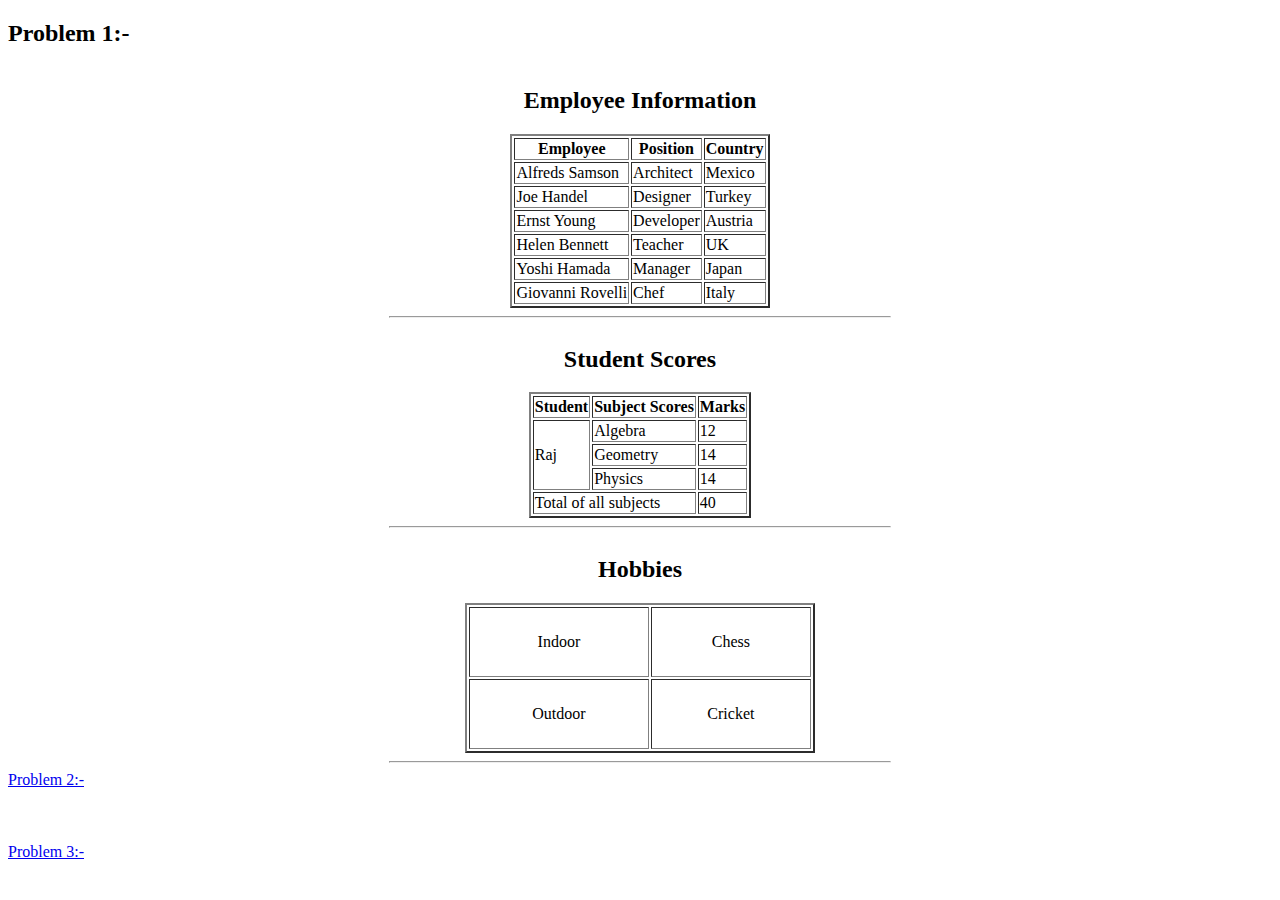
<file: index.html>
<!DOCTYPE html>
<html lang="en">

<head>
    <meta charset="UTF-8" />
    <meta http-equiv="X-UA-Compatible" content="IE=edge" />
    <meta name="viewport" content="width=device-width, initial-scale=1.0" />
    <title>problem1</title>
</head>

<body>
    <div>
        <h2>Problem 1:-</h2>
        <table border="2" align="center">
            <caption>
                <h2>Employee Information</h2>
            </caption>
            <tr>
                <th>Employee</th>
                <th>Position</th>
                <th>Country</th>
            </tr>
            <tr>
                <td>Alfreds Samson</td>
                <td>Architect</td>
                <td>Mexico</td>
            </tr>
            <tr>
                <td>Joe Handel</td>
                <td>Designer</td>
                <td>Turkey</td>
            </tr>
            <tr>
                <td>Ernst Young</td>
                <td>Developer</td>
                <td>Austria</td>
            </tr>
            <tr>
                <td>Helen Bennett</td>
                <td>Teacher</td>
                <td>UK</td>
            </tr>
            <tr>
                <td>Yoshi Hamada</td>
                <td>Manager</td>
                <td>Japan</td>
            </tr>
            <tr>
                <td>Giovanni Rovelli</td>
                <td>Chef</td>
                <td>Italy</td>
            </tr>
        </table>
        <hr width="500vw" />
    </div>
    <div>
        <table align="center" border="2px">
            <caption>
                <h2>Student Scores</h2>
            </caption>
            <tr>
                <th>Student</th>
                <th>Subject Scores</th>
                <th>Marks</th>
            </tr>

            <tr>
                <td rowspan="3">Raj</td>
                <td>Algebra</td>
                <td>12</td>
            </tr>
            <tr>
                <td>Geometry</td>
                <td>14</td>
            </tr>
            <tr>
                <td>Physics</td>
                <td>14</td>
            </tr>

            <tr>
                <td colspan="2">Total of all subjects</td>
                <td>40</td>
            </tr>
        </table>
    </div>
    <hr width="500vw" />
    <div>
        <table width="350" height="150" align="center" border="2">
            <caption>
                <h2>Hobbies</h2>

            </caption>
            <tr align="center">
                <td>Indoor</td>
                <td>Chess</td>
            </tr>
            <tr align="center">
                <td>Outdoor</td>
                <td>Cricket</td>
            </tr>
        </table>
    </div>
  <hr width="500vw"/>
     <div class="problem2">
         <a href="problem2.html">Problem 2:-</a>
    </div>
  <br>
  <br>
  <br>
      <div class="problem3">
        <a href="problem3.html">Problem 3:-</a> 
    </div>
</body>

</html>
</file>
